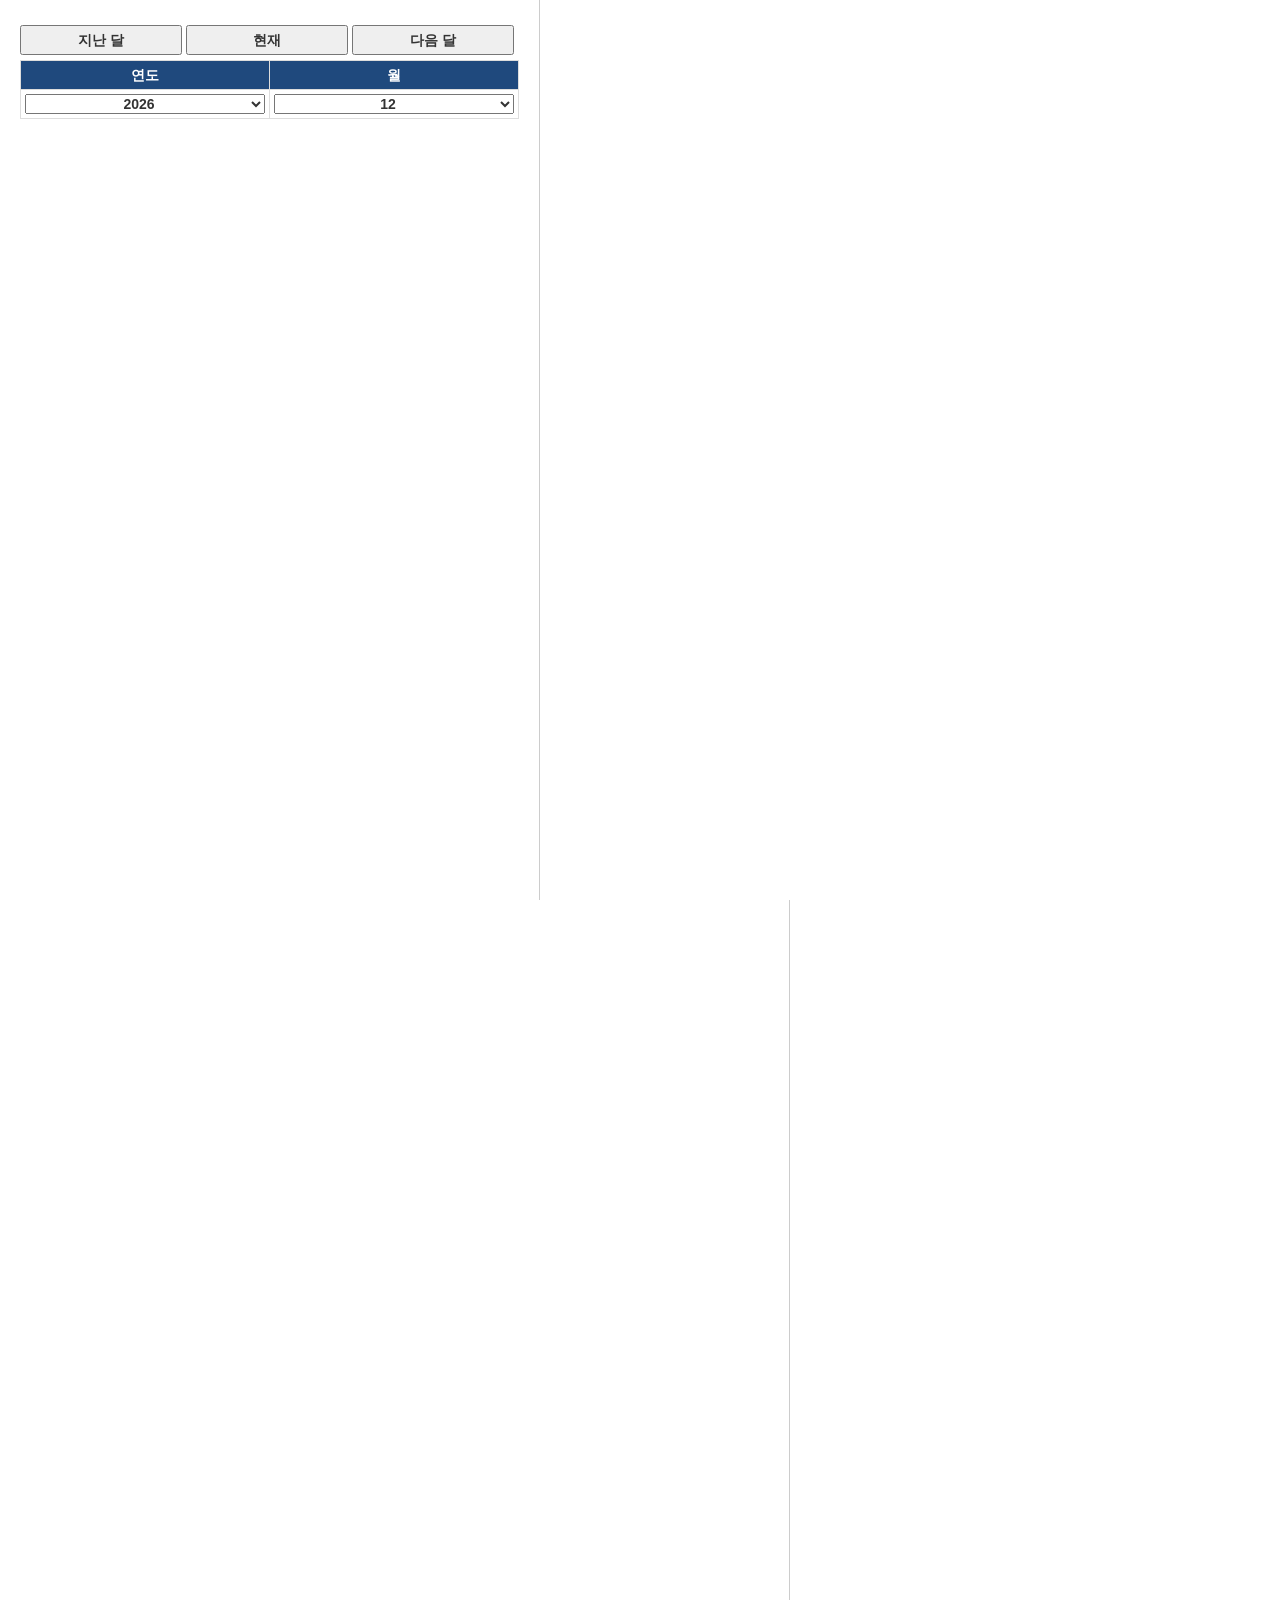
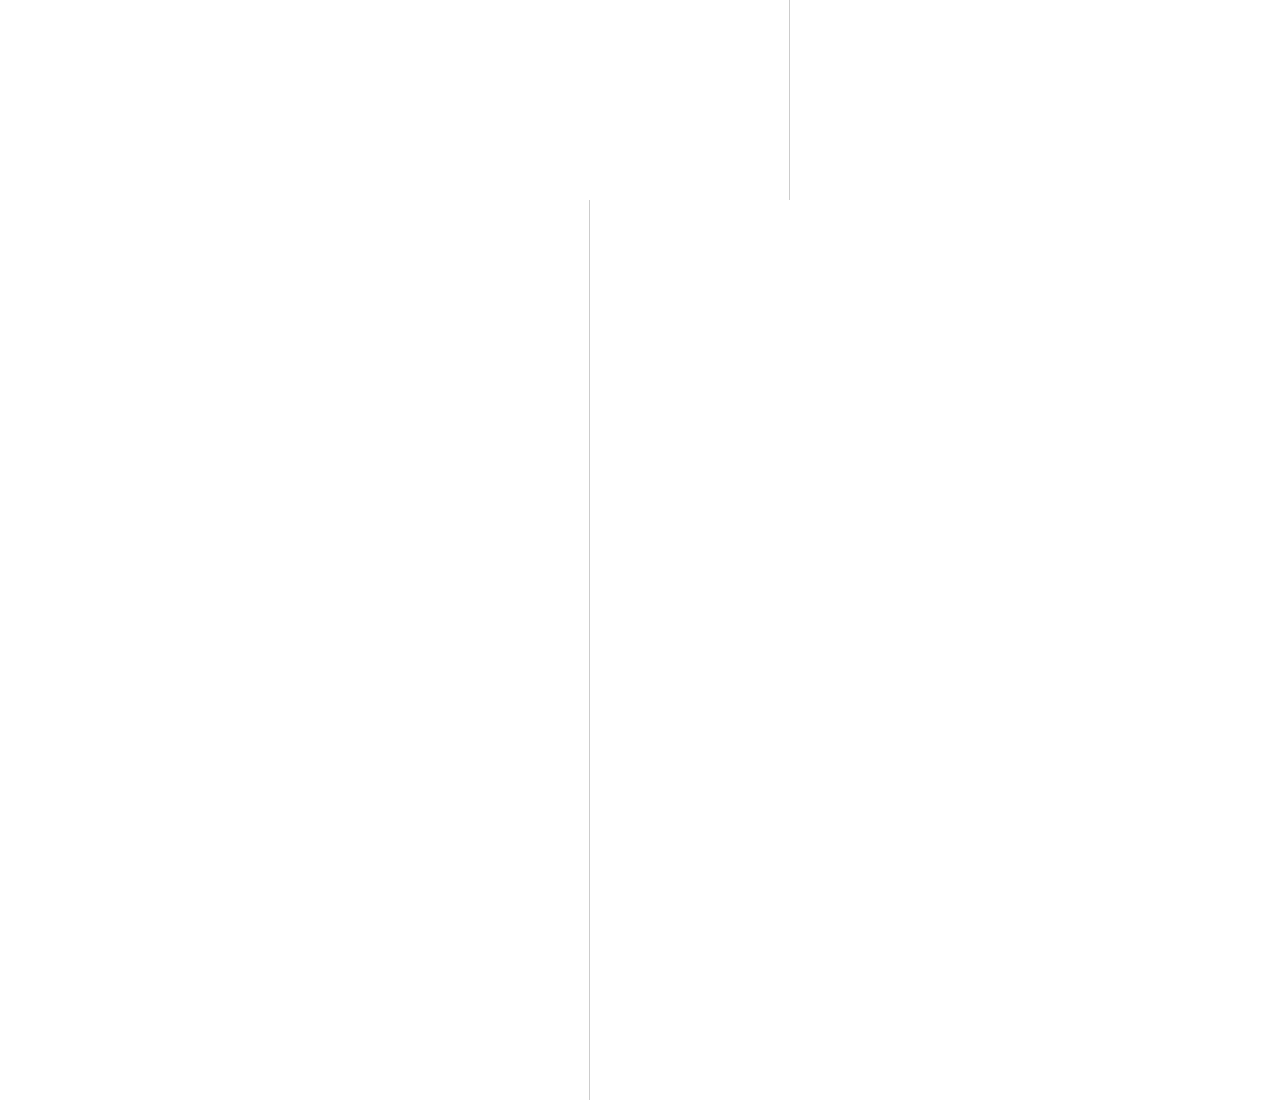
<file: cookie/cookie.html>
<!DOCTYPE HTML> 
<html>
	<head>
		<title>쿠키</title>
		<meta name="viewport" content="width=device-width, initial-scale=1, maximum-scale=1, user-scalable=no">
		<script type="text/javascript" src="../common/js/jquery-1.11.1.js"></script>
		<script type="text/javascript" src="../common/js/bootstrap.js"></script>
        <script type="text/javascript" src="../common/js/height.js"></script>
        <script type="text/javascript" src="../common/js/data.js"></script>
        <script type="text/javascript" src="../common/js/date.js"></script>
        <script type="text/javascript" src="../common/js/table.js"></script>
        <script type="text/javascript" src="cookie.js"></script>
		<link type="text/css" rel="stylesheet" href="../common/css/bootstrap.css">
		<link type="text/css" rel="stylesheet" href="cookie.css">
	</head>

	<body>
		<div class="account account1">
            <div style="margin-bottom: 10px;">
                <div style="padding-top:5px; padding-bottom:5px;">
                    <button id="prevMonthBtn">지난 달</button>
                    <button id="thisMonthBtn">현재</button>
                    <button id="nextMonthBtn">다음 달</button>
                </div>
                <table class="table table-bordered table-striped">
                    <tr>
                        <th width="50%">연도</th>
                        <th>월</th>
                    </tr>
                    <tr>
                        <td><select id="yearSelect"></select></td>
                        <td><select id="monthSelect"></select></td>
                    </tr>
                </table>
            </div>
            <div id="discount"></div>
		</div>
	    <div id="usage" class="hidden-xs account account2"></div>
        <div id="exp" class="hidden-xs account account3"></div>
	</body>
</html>
</file>
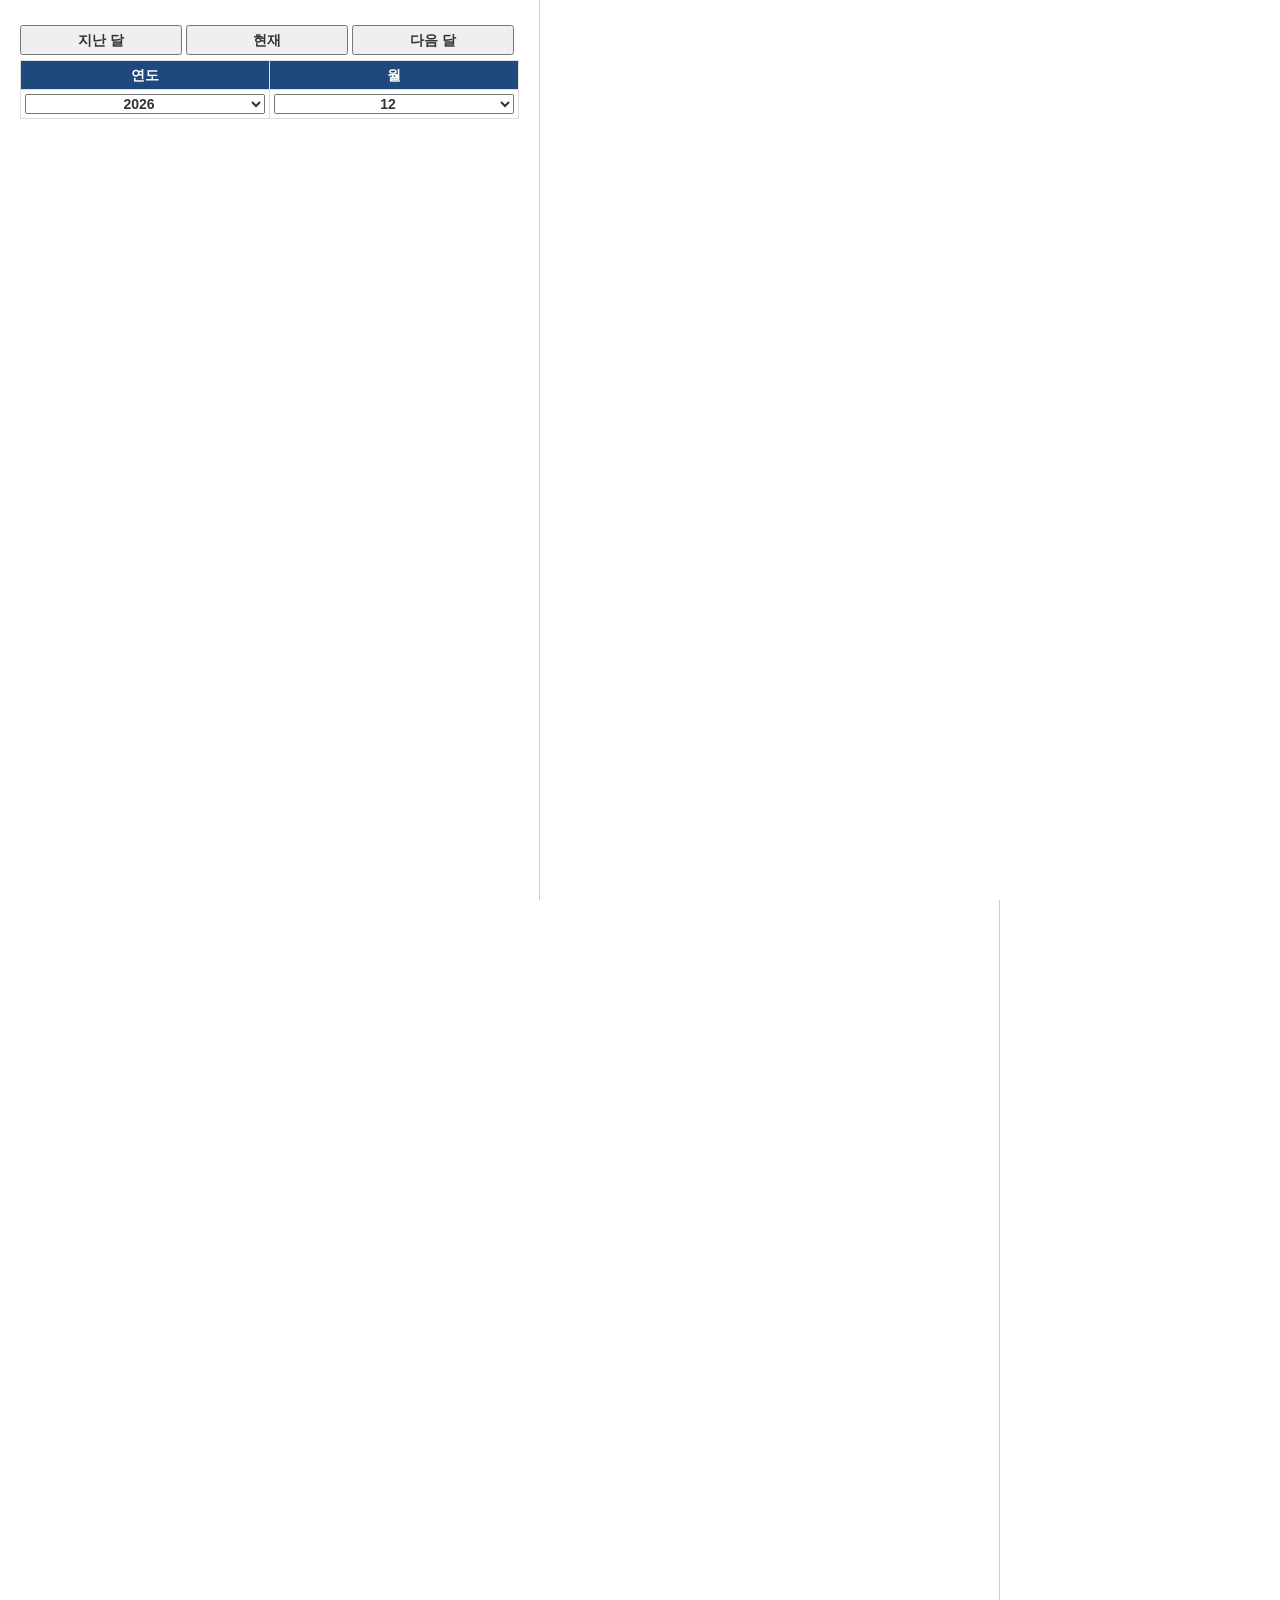
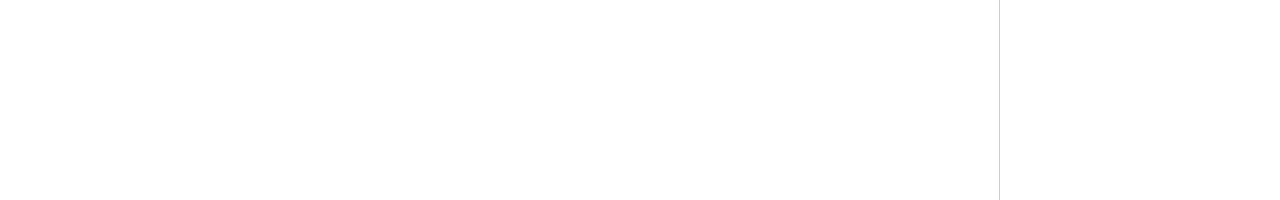
<file: giftcard/giftcard.html>
<!DOCTYPE HTML> 
<html>
	<head>
		<title>상품권</title>
		<meta name="viewport" content="width=device-width, initial-scale=1, maximum-scale=1, user-scalable=no">
		<script type="text/javascript" src="../common/js/jquery-1.11.1.js"></script>
		<script type="text/javascript" src="../common/js/bootstrap.js"></script>
        <script type="text/javascript" src="../common/js/height.js"></script>
        <script type="text/javascript" src="../common/js/data.js"></script>
        <script type="text/javascript" src="../common/js/date.js"></script>
		<script type="text/javascript" src="../common/js/table.js"></script>
		<script type="text/javascript" src="giftcard.js"></script>
		<link type="text/css" rel="stylesheet" href="../common/css/bootstrap.css">
		<link type="text/css" rel="stylesheet" href="giftcard.css">
	</head>

	<body>
		<div class="account account1">
            <div style="margin-bottom: 10px;">
                <div style="padding-top:5px; padding-bottom:5px;">
                    <button id="prevMonthBtn">지난 달</button>
                    <button id="thisMonthBtn">현재</button>
                    <button id="nextMonthBtn">다음 달</button>
                </div>
                <table class="table table-bordered table-striped">
                    <tr>
                        <th width="50%">연도</th>
                        <th>월</th>
                    </tr>
                    <tr>
                        <td><select id="yearSelect"></select></td>
                        <td><select id="monthSelect"></select></td>
                    </tr>
                </table>
            </div>
			<div id="book1"></div>
		</div>
	    <div id="book2" class="hidden-xs account account2"></div>
	</body>
</html>
</file>
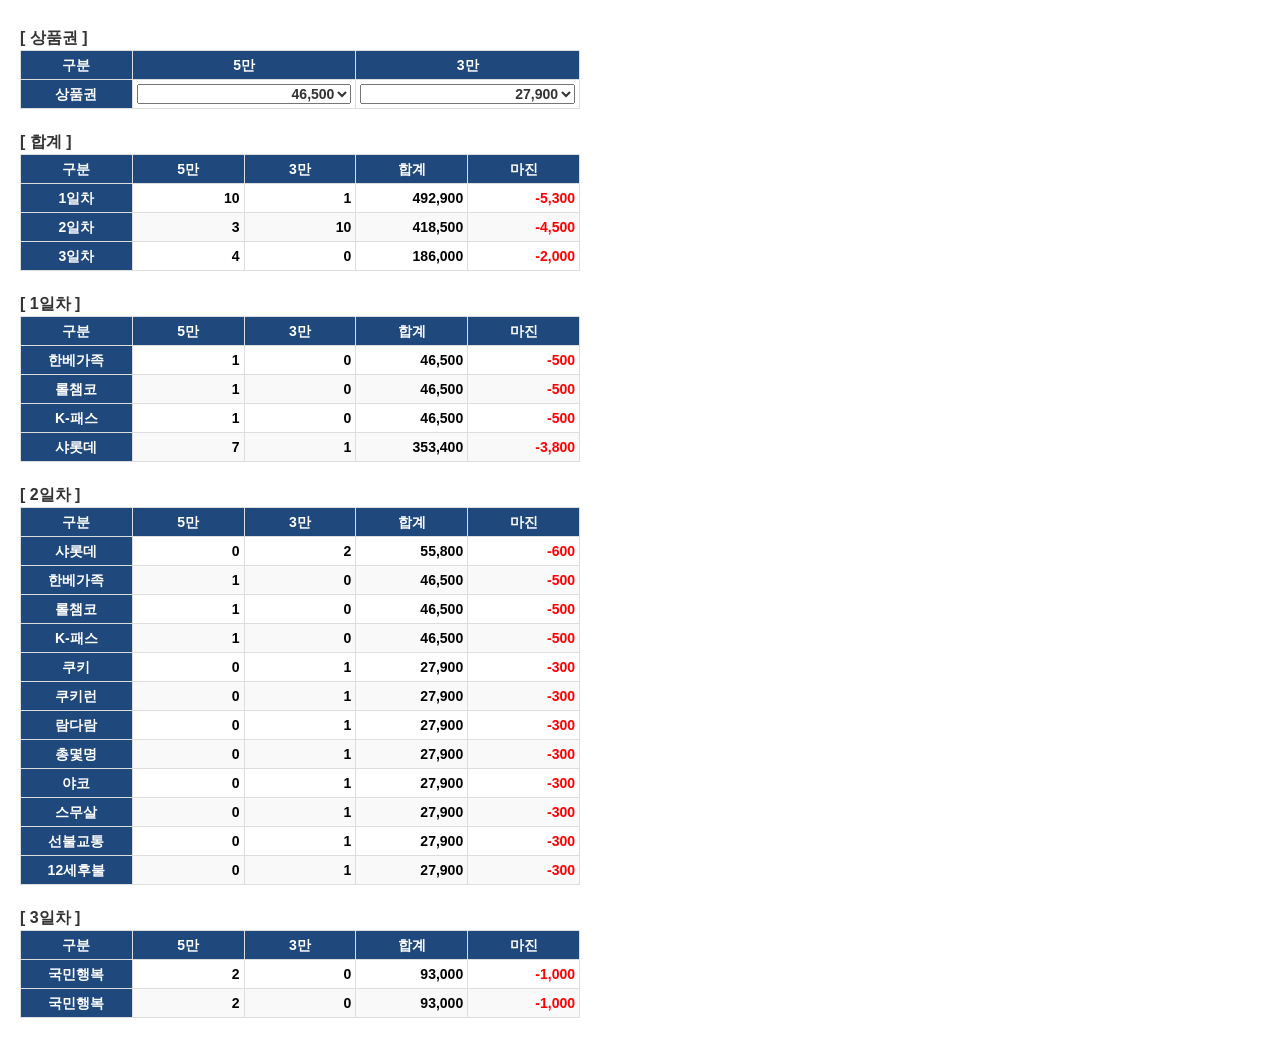
<file: gmarket/gmarket.html>
<!DOCTYPE HTML> 
<html>
	<head>
		<title>지마켓 상품권 최적화</title>
		<meta name="viewport" content="width=device-width, initial-scale=1, maximum-scale=1, user-scalable=no">
		<script type="text/javascript" src="../common/js/jquery-1.11.1.js"></script>
		<script type="text/javascript" src="../common/js/bootstrap.js"></script>
		<script type="text/javascript" src="gmarket.js"></script>
		<link type="text/css" rel="stylesheet" href="../common/css/bootstrap.css">
		<link type="text/css" rel="stylesheet" href="gmarket.css">
	</head>

	<body>
		<div class="gmarket">
			<table>
				<tr valign="bottom" style="height: 30px;">
					<td class="gmarketHeader">[ 상품권 ]</td>
				</tr>
			</table>
			<div id="gmarketGift">
				<table class="table table-bordered table-striped">
					<tr>
						<th width="20%">구분</th>
						<th width="40%">5만</th>
						<th width="40%">3만</th>
					</tr>
					<tr>
						<th>상품권</th>
						<td><select id="giftPrice5"></select></td>
						<td><select id="giftPrice3"></select></td>
					</tr>
				</table>
			</div>
			<div id="gmarket" class="gmarket1"></div>
		</div>
	</body>
</html>
</file>
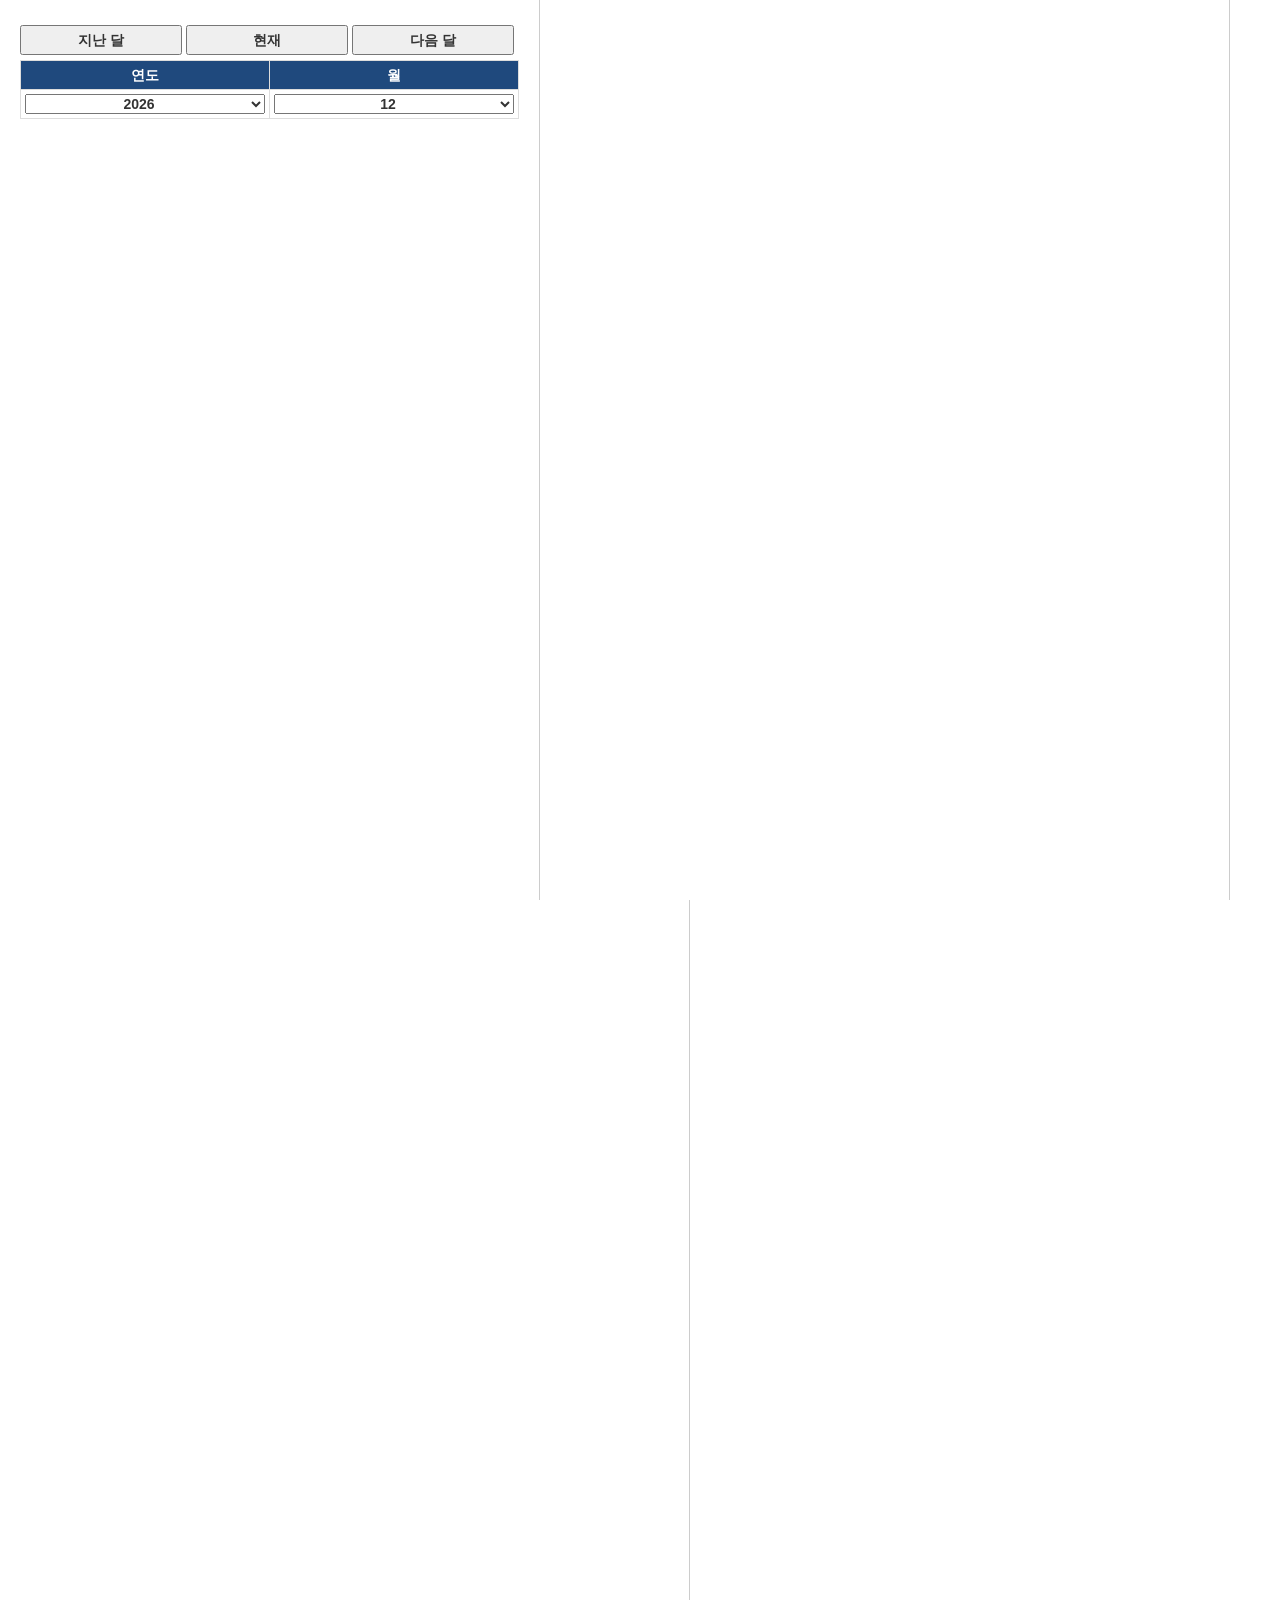
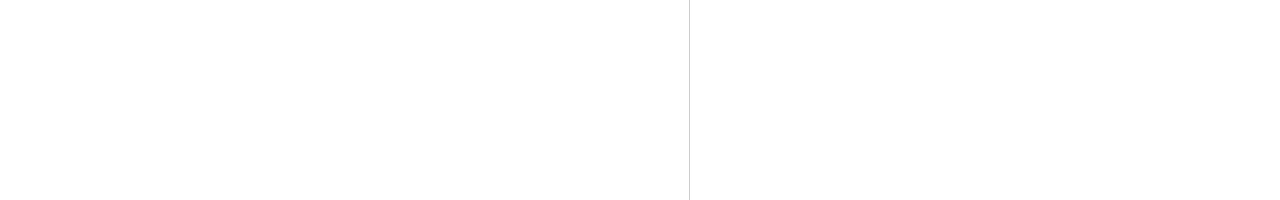
<file: kakao_sh/kakao_sh.html>
<!DOCTYPE HTML> 
<html>
	<head>
		<title>카뱅 신한카드</title>
		<meta name="viewport" content="width=device-width, initial-scale=1, maximum-scale=1, user-scalable=no">
		<script type="text/javascript" src="../common/js/jquery-1.11.1.js"></script>
		<script type="text/javascript" src="../common/js/bootstrap.js"></script>
		<script type="text/javascript" src="../common/js/height.js"></script>
        <script type="text/javascript" src="../common/js/data.js"></script>
        <script type="text/javascript" src="../common/js/date.js"></script>
        <script type="text/javascript" src="../common/js/table.js"></script>
		<script type="text/javascript" src="kakao_sh.js"></script>
		<link type="text/css" rel="stylesheet" href="../common/css/bootstrap.css">
		<link type="text/css" rel="stylesheet" href="kakao_sh.css">
	</head>

	<body>
		<div class="account account1">
            <div style="margin-bottom: 10px;">
                <div style="padding-top:5px; padding-bottom:5px;">
                    <button id="prevMonthBtn">지난 달</button>
                    <button id="thisMonthBtn">현재</button>
                    <button id="nextMonthBtn">다음 달</button>
                </div>
                <table class="table table-bordered table-striped">
                    <tr>
                        <th width="50%">연도</th>
                        <th>월</th>
                    </tr>
                    <tr>
                        <td><select id="yearSelect"></select></td>
                        <td><select id="monthSelect"></select></td>
                    </tr>
                </table>
            </div>
			<div id="book1"></div>
		</div>
		<div id="book2" class="hidden-xs account account2"></div>
		<div id="book3" class="hidden-xs account account2"></div>
	</body>
</html>
</file>
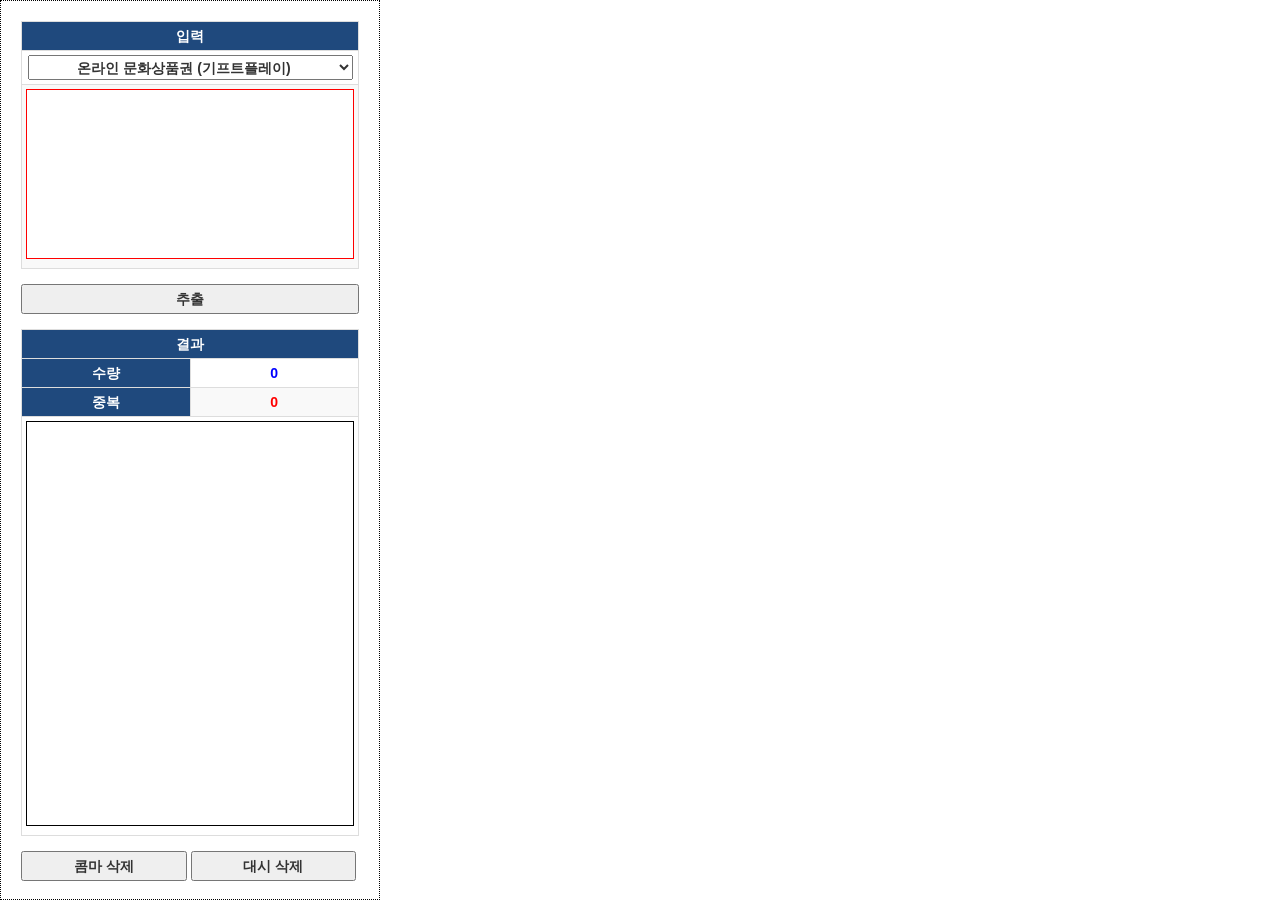
<file: macro/macro.html>
<!DOCTYPE HTML> 
<html>
	<head>
		<title>상품권 매크로</title>
		<meta name="viewport" content="width=device-width, initial-scale=1, maximum-scale=1, user-scalable=no">
		<link type="text/css" rel="stylesheet" href="../common/css/bootstrap.css">
		<link type="text/css" rel="stylesheet" href="css/macro.css">
		<script type="text/javascript" src="../common/js/jquery-1.11.1.js"></script>
		<script type="text/javascript" src="../common/js/bootstrap.js"></script>
		<script type="text/javascript" src="js/macro.js"></script>
	</head>

	<body>
		<div id="root" class="root">
			<div id="inputDiv" class="gift">
				<table class="table table-bordered table-striped">
					<tr><th>입력</th></tr>
					<tr>
						<td><select id="type"></select></td>
					</tr>
					<tr>
						<td><textarea id="input"></textarea></td>
					</tr>
				</table>
				<button id="extract">추출</button>
				<table class="table table-bordered table-striped">
					<tr><th colspan="2">결과</th></tr>
					<tr>
						<th style="width:50%;">수량</th>
						<td id="count">0</td>
					</tr>
					<tr>
						<th style="width:50%;">중복</th>
						<td id="duplicate">0</td>
					</tr>
					<tr>
						<td colspan="2"><textarea id="result"></textarea></td>
					</tr>
				</table>
				<button id="comma" style="width:49%;">콤마 삭제</button>
				<button id="dash" style="width:49%;">대시 삭제</button>
			</div>
			<div id="outputDiv"></div>
		</div>
		<div style="display:none;">
			<textarea id="outputHiddenCommon">#GIFT_CODE</textarea>
			<textarea id="outputHiddenHappy">
var codeList = "#GIFT_CODE";
var newCodeList = new Array();

function addTen() {
	$("#addTen").click();
}

function setNewCodeList() {
	var newCode = "";
	for (var number of codeList) {
		if (isNaN(number))
			continue;
		newCode += number;
		if (newCodeList.length % 5 == 4) {
			if (newCode.length != 8)
				continue;
		} else {
			if (newCode.length != 4)
				continue;
		}
		newCodeList.push(newCode);
		newCode = "";
	}
}

function inputNewCodeList() {
	$("#cashTable").find("input:not(:hidden)").each(function(index, item) {
		if (index % 5 == 1 || index % 5 == 3) {
			$(this).val("");
		} else {
			$(this).val(newCodeList[index]);
		}
	});
}

function csCon() {
	$("#csCon").click();
}

function execute() {
	addTen();
	setNewCodeList();
	inputNewCodeList();
	csCon();
}

execute();
			</textarea>
			<textarea id="outputHiddenOnlineStarbiz">
var codeList = "#GIFT_CODE";
var newCodeList = new Array();

function setNewCodeList() {
	var newCode = "";
	for (var number of codeList) {
		if (isNaN(number))
			continue;
		newCode += number;
		if (newCodeList.length % 4 == 3) {
			if (newCode.length != 6)
				continue;
		} else {
			if (newCode.length != 4)
				continue;
		}
		newCodeList.push(newCode);
		newCode = "";
	}
}

function inputNewCodeList() {
	$("#chargefrm").find("input:not(:hidden)").each(function(index, item) {
		if (index % 4 == 3) {
			//$(this).val("");
			$(this).val(newCodeList[index]);
		} else {
			$(this).val(newCodeList[index]);
		}
	});
}

function execute() {
	setNewCodeList();
	inputNewCodeList();
}

execute();
			</textarea>
			<textarea id="outputHiddenOnlineNaver">
var codeList = "#GIFT_CODE";
var newCodeList = new Array();

function setNewCodeList() {
	var newCode = "";
	for (var number of codeList) {
		if (isNaN(number))
			continue;
		newCode += number;
		if (newCodeList.length % 4 == 3) {
			if (newCode.length != 6)
				continue;
		} else {
			if (newCode.length != 4)
				continue;
		}
		newCodeList.push(newCode);
		newCode = "";
	}
}

function inputNewCodeList() {
	$("#conversionForm").find("input:not(:hidden)").each(function(index, item) {
		if (index % 4 == 3) {
			//$(this).val("");
			$(this).val(newCodeList[index]);
		} else {
			$(this).val(newCodeList[index]);
		}
	});
}

function execute() {
	addGift();
	setNewCodeList();
	inputNewCodeList();
	$("#naverPayAgree").prop('checked', true);
}

execute();
			</textarea>
			<textarea id="outputHiddenOnlineGiftplay">
var codeList = "#GIFT_CODE";
var newCodeList = new Array();

function addBtn() {
	for (var i = 0; i < 5; i++) {
		$(".add_btn a").click();
	}
}

function setNewCodeList() {
	var newCode = "";
	for (var number of codeList) {
		if (isNaN(number))
			continue;
		newCode += number;
		if (newCodeList.length % 4 == 3) {
			if (newCode.length != 6)
				continue;
		} else {
			if (newCode.length != 4)
				continue;
		}
		newCodeList.push(newCode);
		newCode = "";
	}
}

function inputNewCodeList() {
	$("#regForm").find("input:not(:hidden)").each(function(index, item) {
		if (index % 4 == 3) {
			$(this).val(newCodeList[index]);
		} else {
			$(this).val(newCodeList[index]);
		}
	});
}

function execute() {
	addBtn();
	setNewCodeList();
	inputNewCodeList();
	$("#naverPayAgree").prop('checked', true);
}

execute();
			</textarea>
		</div>
	</body>
</html>
</file>
<file: cookie/cookie.css>
body {
    font-size : 14px;
}

h4 {
    font-weight : 600;
}

button {
    width : 32.5%;
    height : 30px;
}

select {
    width : 100%;
    text-align-last : center;
}

.container {
    margin-left : 0px;
    margin-right : 0px;
}

.clear10 {
    margin-top : 10px;
}

.clear20 {
    margin-top : 15px;
}

.accountBookYear {
    padding : 20px;
    font-weight : 600;
}

.accountBookGbn {
    padding : 20px;
    font-weight : 600;
}

.account {
    float : left;
    padding : 20px;
    border-right : 1px solid #ccc;
}

.account1 {
	    width : 540px;
	    font-weight : 600;
	    overflow-y : scroll;
}

@media ( max-width : 540px ) {
    .account1 {
        width : 100%;
        font-weight : 600;
    }
}

.account2 {
    width : 790px;
    overflow-y : scroll;
}

.account3 {
    width : 590px;
    overflow-y : scroll;
}
.accountHeader {
    font-weight : 600;
    font-size : medium;
}

.chart {
    float : left;
    width : 613px;
    padding-bottom : 20px;
}

.chartGbn {
    float : left;
    width : 1880px;
    height : 300px;
    padding-bottom : 20px;
}

.table {
    margin-bottom : 0px;
}

.table th {
    text-align : center;
}

.table > thead > tr > th,
.table > tbody > tr > th, 
.table > tfoot > tr > th {
    padding : 4px;
    background-color : #1f497d;
    color : #fff;
}

.table > thead > tr > td, 
.table > tbody > tr > td, 
.table > tfoot > tr > td {
    padding : 4px;
}

#yearTd, #monthTd {
    width : 120px;
    height : 29px;
    text-align : center;
}

.saturday {
	color : blue;
}

.sunday {
	color : red;
}

.normal {
	color : black;
}
</file>
<file: giftcard/giftcard.css>
body {
    font-size : 14px;
}

h4 {
    font-weight : 600;
}

button {
    width : 32.5%;
    height : 30px;
}

select {
    width : 100%;
    text-align-last : center;
}

.container {
    margin-left : 0px;
    margin-right : 0px;
}

.clear10 {
    margin-top : 10px;
}

.clear20 {
    margin-top : 15px;
}

.accountBookYear {
    padding : 20px;
    font-weight : 600;
}

.accountBookGbn {
    padding : 20px;
    font-weight : 600;
}

.account {
    float : left;
    padding : 20px;
    border-right : 1px solid #ccc;
}

.account1 {
	    width : 540px;
	    font-weight : 600;
	    overflow-y : scroll;
}

@media ( max-width : 540px ) {
    .account1 {
        width : 100%;
        font-weight : 600;
        padding : 10px;
    }
}

.account2 {
    width : 1000px;
    overflow-y : scroll;
}

.accountHeader {
    font-weight : 600;
    font-size : medium;
}

.chart {
    float : left;
    width : 613px;
    padding-bottom : 20px;
}

.chartGbn {
    float : left;
    width : 1880px;
    height : 300px;
    padding-bottom : 20px;
}

.table {
    margin-bottom : 0px;
}

.table th {
    text-align : center;
}

.table > thead > tr > th,
.table > tbody > tr > th, 
.table > tfoot > tr > th {
    padding : 4px;
    background-color : #1f497d;
    color : #fff;
}

.table > thead > tr > td, 
.table > tbody > tr > td, 
.table > tfoot > tr > td {
    padding : 4px;
}

#yearTd, #monthTd {
    width : 120px;
    height : 29px;
    text-align : center;
}

.saturday {
	color : blue;
}

.sunday {
	color : red;
}

.normal {
	color : black;
}
</file>
<file: gmarket/gmarket.css>
select {
    width : 100%;
    text-align-last : right;
}

.clear10 {
    margin-top : 10px;
}

.gmarket {
    padding : 20px;
	width : 600px;
    font-weight : 600;
}

@media ( max-width : 540px ) {
    .gmarket {
        width : 100%;
        padding : 10px;
    }
}

.gmarketHeader {
    font-weight : 600;
    font-size : medium;
}

.table {
    margin-bottom : 0px;
}

.table th {
    text-align : center;
}

.table > thead > tr > th,
.table > tbody > tr > th, 
.table > tfoot > tr > th {
    padding : 4px;
    background-color : #1f497d;
    color : #fff;
}

.table > thead > tr > td, 
.table > tbody > tr > td, 
.table > tfoot > tr > td {
    padding : 4px;
}
</file>
<file: kakao_sh/kakao_sh.css>
body {
    font-size : 14px;
}

h4 {
    font-weight : 600;
}

button {
    width : 32.5%;
    height : 30px;
}

select {
    width : 100%;
    text-align-last : center;
}

.container {
    margin-left : 0px;
    margin-right : 0px;
}

.clear10 {
    margin-top : 10px;
}

.clear20 {
    margin-top : 15px;
}

.accountBookYear {
    padding : 20px;
    font-weight : 600;
}

.accountBookGbn {
    padding : 20px;
    font-weight : 600;
}

.account {
    float : left;
    padding : 20px;
    border-right : 1px solid #ccc;
}

.account1 {
	width : 540px;
	font-weight : 600;
	overflow-y : scroll;
}

@media ( max-width : 540px ) {
    .account1 {
        width : 100%;
        font-weight : 600;
    }
}

.account2 {
    width : 690px;
    overflow-y : scroll;
}

.accountHeader {
    font-weight : 600;
    font-size : medium;
}

.chart {
    float : left;
    width : 613px;
    padding-bottom : 20px;
}

.chartGbn {
    float : left;
    width : 1880px;
    height : 300px;
    padding-bottom : 20px;
}

.table {
    margin-bottom : 0px;
}

.table th {
    text-align : center;
}

.table > thead > tr > th,
.table > tbody > tr > th, 
.table > tfoot > tr > th {
    padding : 4px;
    background-color : #1f497d;
    color : #fff;
}

.table > thead > tr > td, 
.table > tbody > tr > td, 
.table > tfoot > tr > td {
    padding : 4px;
}

#yearTd, #monthTd {
    width : 120px;
    height : 29px;
    text-align : center;
}

.saturday {
	color : blue;
}

.sunday {
	color : red;
}

.normal {
	color : black;
}
</file>
<file: macro/css/macro.css>
body {
    font-size : 14px;
}

select {
    width : 325px;
    height : 25px;
    text-align-last : center;
}

button {
    width : 100%;
    height : 30px;
    margin-top : 15px;
    margin-bottom : 15px;
}

textarea {
    width : 100%;
    height : 200px;
    resize : none;
    font-weight : 300;
    border : 1px solid black;
}

.gift {
    float : left;
    padding : 20px;
    width : 380px;
    height : 900px;
    font-weight : 600;
    border : 1px dotted black;
}

.header {
    width : 100%;
    height : 30px;
    text-align : center;
    background-color : #1f497d;
    color :white;
    line-height: 28px;
    border : 1px solid white;
}

.contents {
    padding : 5px;
    border : 1px solid #ccc;
}

.left50 {
    float : left;
    width : 50%;
}

.table {
    margin-bottom : 0px;
}

.table th {
    text-align : center;
}

.table > thead > tr > th,
.table > tbody > tr > th, 
.table > tfoot > tr > th {
    padding : 4px;
    background-color : #1f497d;
    color : #fff;
}

.table > thead > tr > td, 
.table > tbody > tr > td, 
.table > tfoot > tr > td {
    padding : 4px;
    text-align : center;
}

#input {
    border : 1px solid red;
    height : 170px;
}

#count {
    width : 50%;
    text-align : center;
    color : blue;
}

#duplicate {
    width : 50%;
    text-align : center;
    color : red;
}

#result {
    height : 405px;
}
</file>
